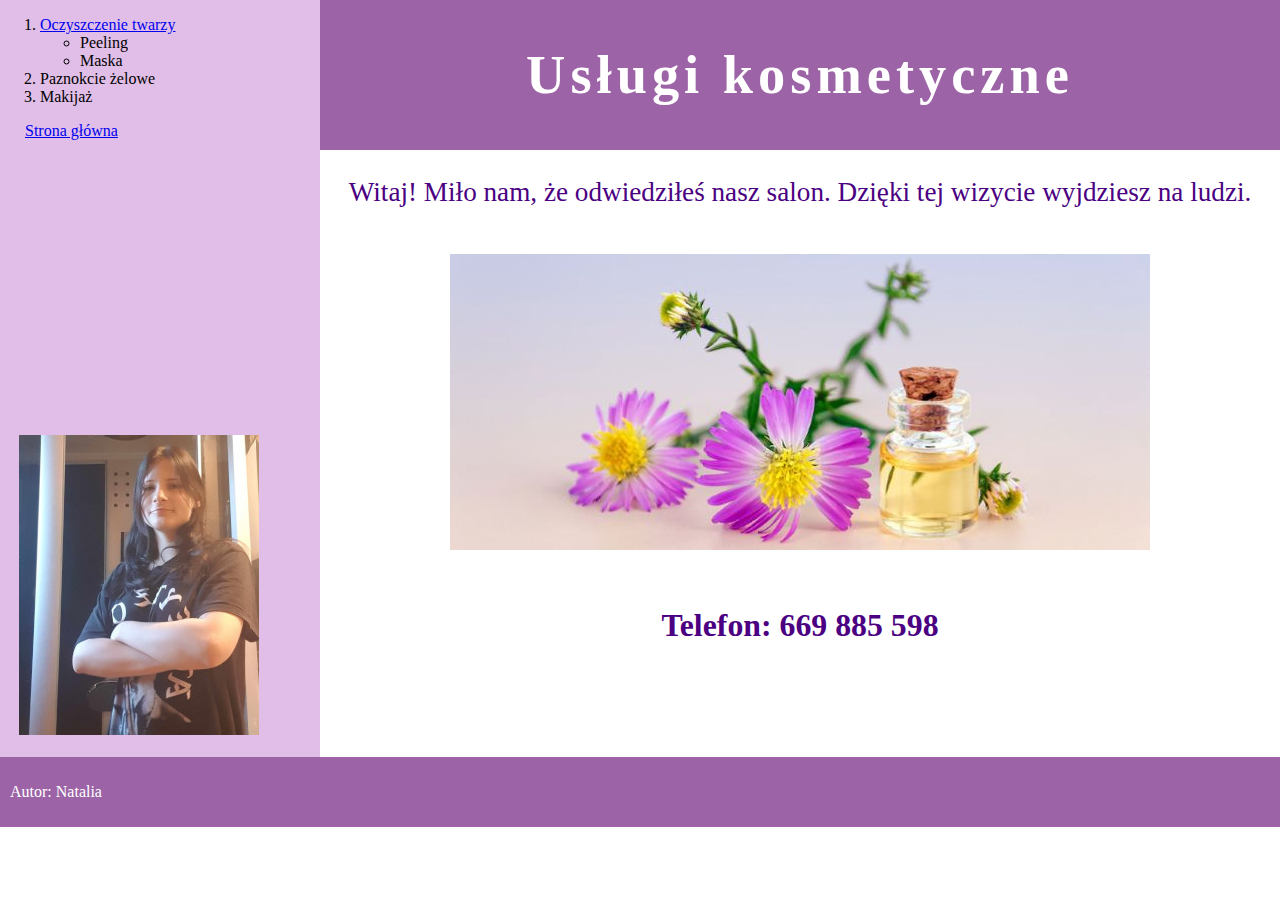
<file: index.html>
<!DOCTYPE html>
<html lang="pl">
    <head>
        <meta charset="UTF-8">
        <link rel="stylesheet" href="styl7.css">
        <title>Salon kosmetyczny</title>
    </head>
    <body>
        <section id="kontener">
            <section id="blok-lewy">
                <section id="lewy-gora">
                    <ol>
                        <li><a href="twarz.html">Oczyszczenie twarzy</a>
                            <ul>
                                <li>Peeling</li>
                                <li>Maska</li>
                            </ul>
                        </li>
                        <li>Paznokcie żelowe</li>
                        <li>Makijaż</li>
                    </ol>
                    <a href="index.html" style="padding: 25px;">Strona główna</a>
                </section>
                <section id="lewy-dol">
                    <img src="obraz1.jpg" alt="Personel">
                </section>
            </section>
            <section id="blok-prawy">
                <section id="prawy-gora">
                    <h1>Usługi kosmetyczne</h1>
                </section>
                <section id="prawy-dol">
                    <p>Witaj! Miło nam, że odwiedziłeś nasz salon. Dzięki tej wizycie wyjdziesz na ludzi.</p>
                        <img src="obraz2.jpg" alt="Zrelaksuj się">
                        <h3>Telefon: 669 885 598</h3>
                </section>
            </section>
        </section>
        <section id="stopka"><p>Autor: Natalia</p></section>
    </body>
</html>
</file>
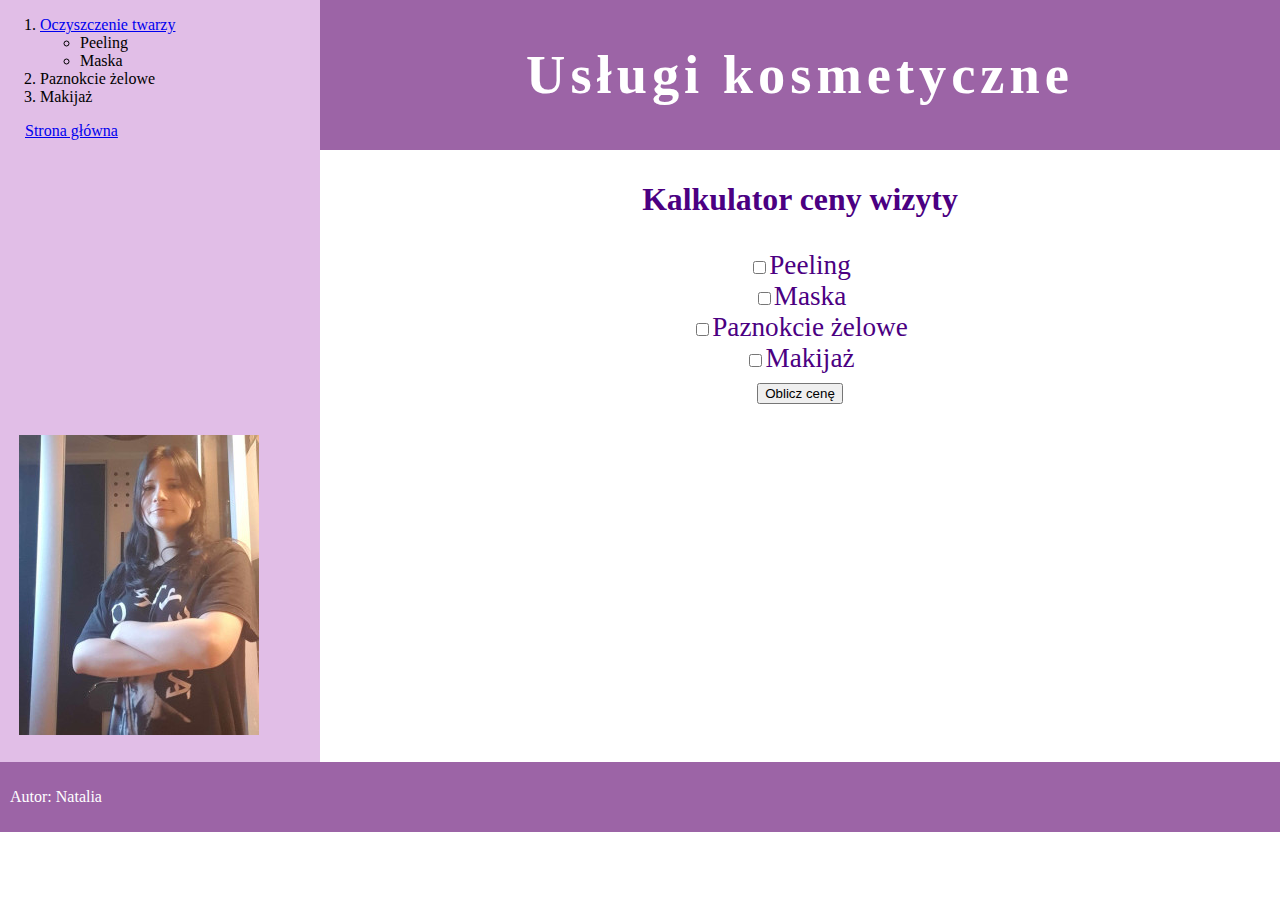
<file: twarz.html>
<!DOCTYPE html>
<html lang="pl">
    <head>
        <meta charset="UTF-8">
        <link rel="stylesheet" href="styl7.css">
        <title>Salon kosmetyczny</title>
    </head>
    <body>
        <section id="kontener">
            <section id="blok-lewy">
                <section id="lewy-gora">
                    <ol>
                        <li><a href="twarz.html">Oczyszczenie twarzy</a>
                            <ul>
                                <li>Peeling</li>
                                <li>Maska</li>
                            </ul>
                        </li>
                        <li>Paznokcie żelowe</li>
                        <li>Makijaż</li>
                    </ol>
                    <a href="index.html" style="padding: 25px;">Strona główna</a>
                </section>
                <section id="lewy-dol">
                    <img src="obraz1.jpg" alt="Personel">
                </section>
            </section>
            <section id="blok-prawy">
                <section id="prawy-gora">
                    <h1>Usługi kosmetyczne</h1>
                </section>
                <section id="prawy-dol">
                    <h3>Kalkulator ceny wizyty</h3>
                    <label for="peeling"><input type="checkbox" name="peeling" id="peeling" >Peeling</label><br>
                    <label for="maska"><input type="checkbox" name="maska" id="maska" >Maska</label><br>
                    <label for="paznokcie"><input type="checkbox" name="paznokcie" id="paznokcie" >Paznokcie żelowe</label><br>
                    <label for="makijaz"><input type="checkbox" name="makijaz" id="makijaz" >Makijaż</label><br>
                    <button onclick="oblicz()">Oblicz cenę</button>
                    <p id="wynik"></p>
                </section>
            </section>
        </section>
        <section id="stopka"><p>Autor: Natalia</p></section>
    <script>
        function oblicz()
        {
            let cena=0;
            if(document.getElementById("peeling").checked){
                cena=cena+200;
            }
            if(document.getElementById("maska").checked){
                cena=cena+250;
            }
            if(document.getElementById("paznokcie").checked){
                cena=cena+190;
            }
            if(document.getElementById("makijaz").checked){
                cena=cena+150;
            }


            document.getElementById("wynik").innerHTML='<p>Cena zabiegów: '+cena+'</p>';
        }
    </script>
    </body>
</html>
</file>
<file: styl7.css>
html,body{
    margin: 0%;
    padding: 0%;
    height: 100%;
}
#kontener{
    display: flex;
    width: 100%;
}
body{
    font-family: cambria;
}
#blok-lewy{
    background-color: #E1BEE7;
    width: 25%;
}
#lewy-gora{
    height: 400px;
    
}
#lewy-dol{
    height: 330px;
}
#blok-prawy{
    width: 75%;
    font-size: 170%;
    text-align: center;
}
#prawy-gora{
    display: flex;
    background-color: #9C64A6;
    color: white;
    height: 150px;
    letter-spacing: 5px;
    justify-content: center;
    align-items: center;
}
#prawy-dol{
    color: indigo;
    height: 580px;
}
#stopka{
    background-color: #9C64A6;
    color: white;
    padding: 10px;
}
h2{
    text-align: center;
}
img{
    margin: 15px;
    padding: 4px;
}
img:hover{
    padding: 3px;
    border: 1px dashed indigo;
}
</file>
